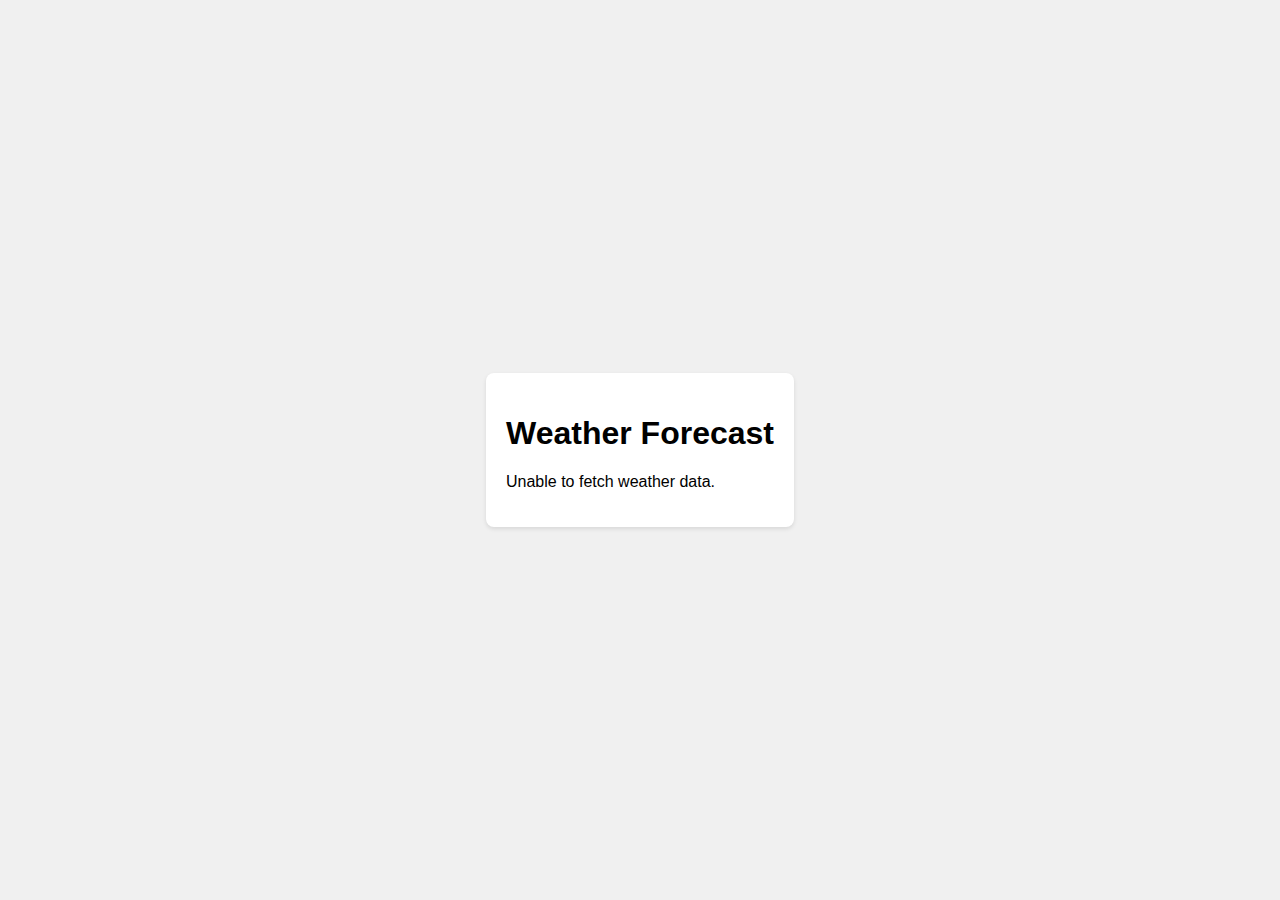
<file: JSProject1/index.html>
<!DOCTYPE html>

<html lang="en">

<head>
    <meta charset="UTF-8">

    <meta name="viewport" content="width=device-width, initial-scale=1.0">

    <link rel="stylesheet" href="style.css">

    <title>Weather Forecast</title>

</head>

<body>

    <div class="weather-container">

        <h1>Weather Forecast</h1>

        <div class="weather-data">

            <p>Loading...</p>

        </div>

    </div>

    <script src="script.js"></script>

</body>

</html>
</file>
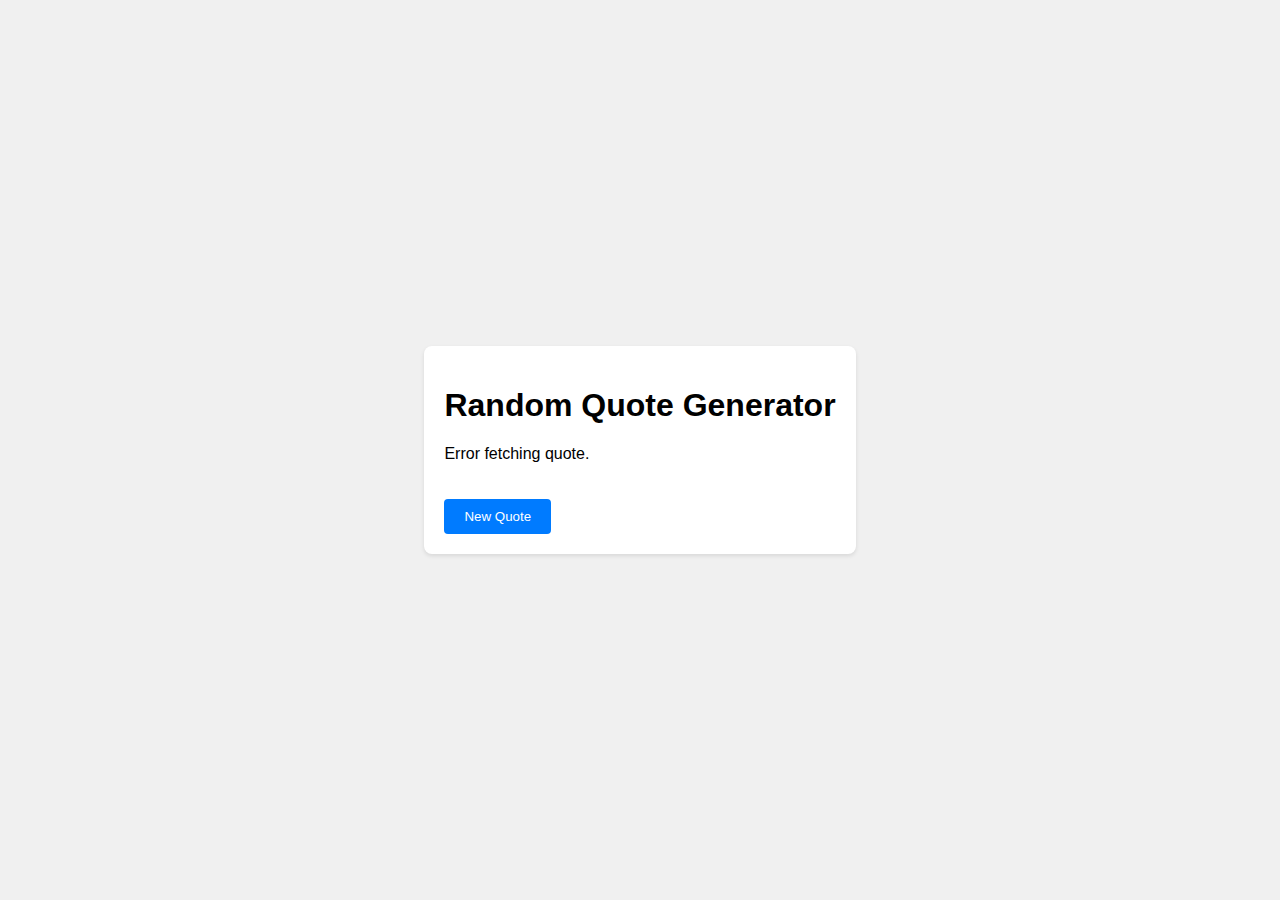
<file: JSProject2/index.html>
<!DOCTYPE html>

<html lang="en">

<head>

    <meta charset="UTF-8">

    <meta name="viewport" content="width=device-width, initial-scale=1.0">

    <link rel="stylesheet" href="style.css">

    <title>Random Quote Generator</title>

</head>

<body>

    <div class="quote-container">

        <h1>Random Quote Generator</h1>

        <div class="quote">

            <p>Loading...</p>

        </div>

        <button class="btn" id="new-quote-btn">New Quote</button>

    </div>

    <script src="script.js"></script>

</body>

</html>
</file>
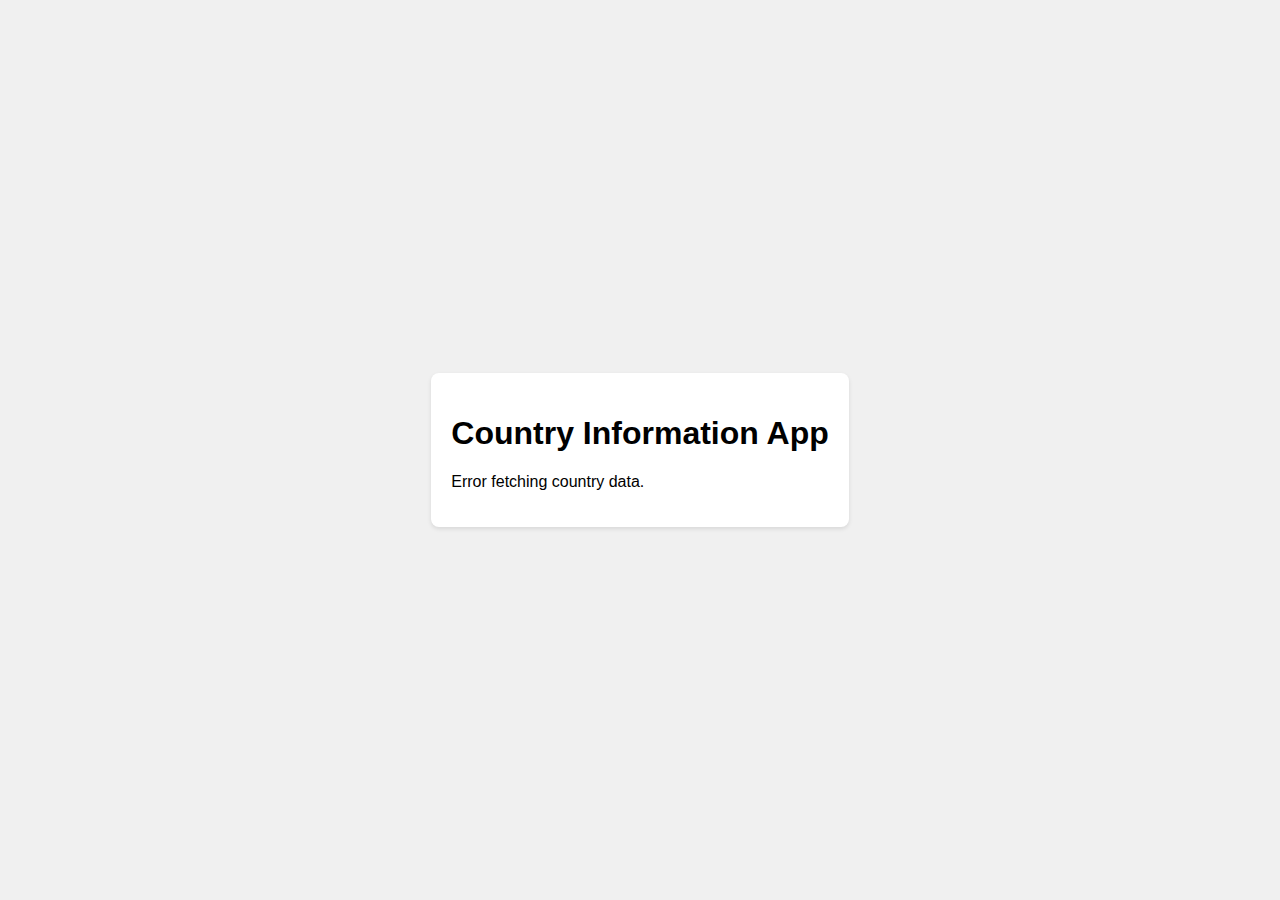
<file: JSProject3/index.html>
<!DOCTYPE html>

<html lang="en">

<head>

    <meta charset="UTF-8">

    <meta name="viewport" content="width=device-width, initial-scale=1.0">

    <link rel="stylesheet" href="style.css">

    <title>Country Information App</title>

</head>

<body>

    <div class="country-container">

        <h1>Country Information App</h1>

        <div class="country-info">

            <p>Loading...</p>

        </div>

    </div>

    <script src="script.js"></script>

</body>

</html>
</file>
<file: JSProject1/style.css>
body {

    font-family: Arial, sans-serif;

    margin: 0;

    padding: 0;

    display: flex;

    justify-content: center;

    align-items: center;

    height: 100vh;

    background-color: #f0f0f0;

}

 

.weather-container {

    background-color: #fff;

    padding: 20px;

    border-radius: 8px;

    box-shadow: 0 2px 4px rgba(0, 0, 0, 0.1);

}

 

.weather-data {

    margin-top: 20px;

}
</file>
<file: JSProject2/style.css>
body {

    font-family: Arial, sans-serif;

    margin: 0;

    padding: 0;

    display: flex;

    justify-content: center;

    align-items: center;

    height: 100vh;

    background-color: #f0f0f0;

}

 

.quote-container {

    background-color: #fff;

    padding: 20px;

    border-radius: 8px;

    box-shadow: 0 2px 4px rgba(0, 0, 0, 0.1);

}

 

.quote {

    margin-top: 20px;

}

 

.btn {

    margin-top: 20px;

    padding: 10px 20px;

    border: none;

    background-color: #007BFF;

    color: #fff;

    border-radius: 4px;

    cursor: pointer;

}
</file>
<file: JSProject3/style.css>
body {

    font-family: Arial, sans-serif;

    margin: 0;

    padding: 0;

    display: flex;

    justify-content: center;

    align-items: center;

    height: 100vh;

    background-color: #f0f0f0;

}

 

.country-container {

    background-color: #fff;

    padding: 20px;

    border-radius: 8px;

    box-shadow: 0 2px 4px rgba(0, 0, 0, 0.1);

}

 

.country-info {

    margin-top: 20px;

}
</file>
